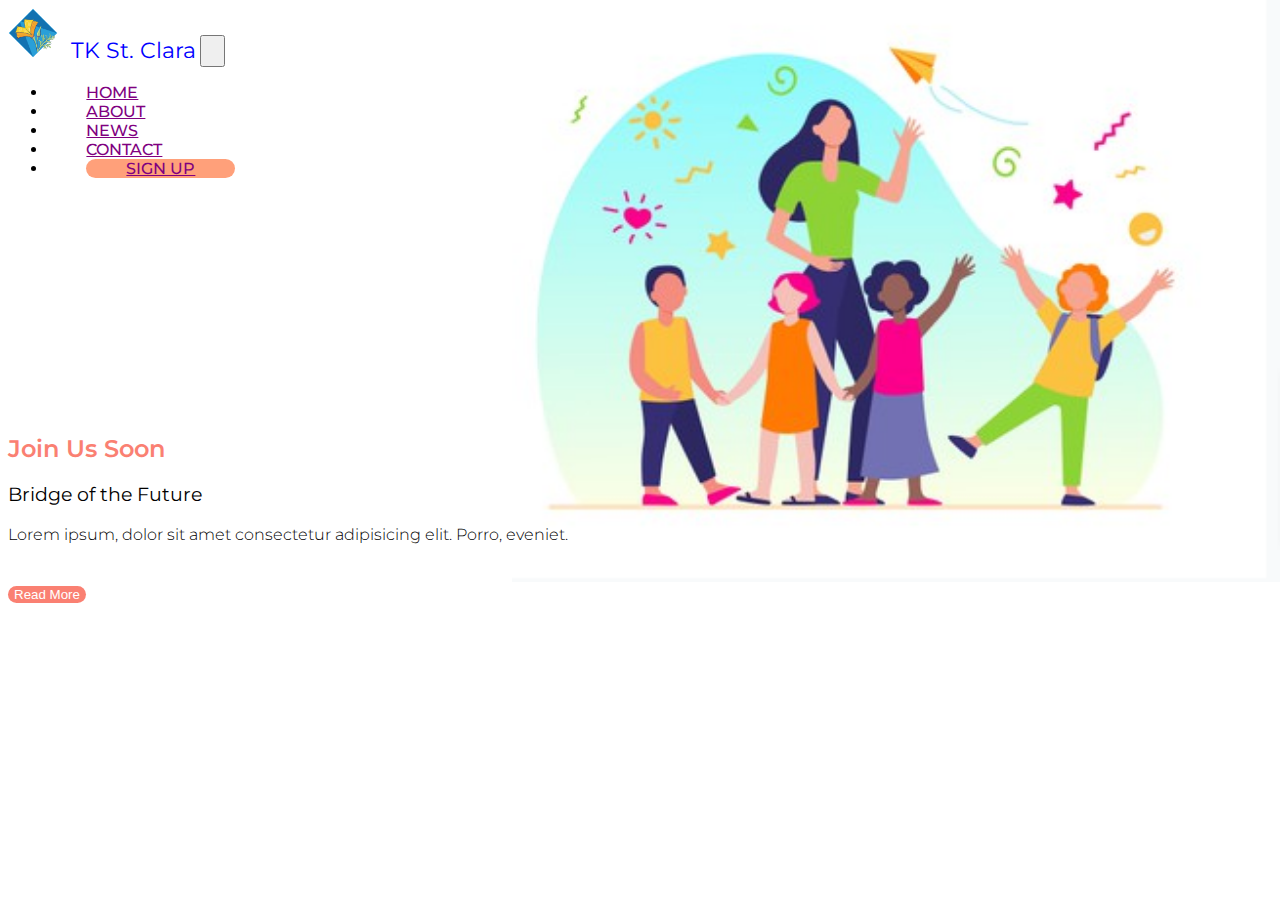
<file: Project_Web_Sekolah/tkstclara/index.html>
<!-- Code by Efron Paduansi -->
<!-- follow Instagram @efronpaduansi -->
<!doctype html>
<html lang="en">
  <head>
    <!-- Required meta tags -->
    <meta charset="utf-8">
    <meta name="viewport" content="width=device-width, initial-scale=1, shrink-to-fit=no">

    <!-- Bootstrap CSS -->
    <link rel="stylesheet" href="https://cdn.jsdelivr.net/npm/bootstrap@4.6.0/dist/css/bootstrap.min.css" integrity="sha384-B0vP5xmATw1+K9KRQjQERJvTumQW0nPEzvF6L/Z6nronJ3oUOFUFpCjEUQouq2+l" crossorigin="anonymous">

    <!-- My CSS -->
    <link rel="stylesheet" href="css/main.css">
    

    <title>TK Santa Clara</title>
  </head>
  <body>
    <!-- Navbar -->
    <div class="container fixed-top my-4">
    <nav class="navbar navbar-expand-lg navbar-light bg-transparent custom-nav">
        <img src="img/logo.png" alt="TK st clara Logo" width="50">
        <span class="font-weight-bold">TK St. Clara</span>
        <button class="navbar-toggler" type="button" data-toggle="collapse" data-target="#navbarNav" aria-controls="navbarNav" aria-expanded="false" aria-label="Toggle navigation">
          <span class="navbar-toggler-icon"></span>
        </button>
        <div class="collapse navbar-collapse justify-content-end" id="navbarNav">
          <ul class="navbar-nav">
            <li class="nav-item active">
              <a class="nav-link" href="#">Home</a>
            </li>
            <li class="nav-item">
              <a class="nav-link" href="apps/about.html">About</a>
            </li>
            <li class="nav-item">
              <a class="nav-link" href="#">News</a>
            </li>
            <li class="nav-item">
                <a class="nav-link" href="apps/contact.html">Contact</a>
              </li>
            <li class="nav-item">
              <a class="nav-link btn btn-dark text-light sign-up-button" href="apps/register.html">Sign Up</a>
            </li>
          </ul>
        </div>
      </nav>
    </div>

    <!-- header heading -->
    <div class="container">
        <div class="row body-heading">
            <div class="col-12 col-lg-4">
                <h2>Join Us Soon</h2>
                <h3>Bridge of the Future</h3>
                <p>Lorem ipsum, dolor sit amet consectetur adipisicing elit. Porro, eveniet.</p>
                <button class="btn btn-dark btn-readMore">
                    <a href="apps/about.html">Read More</a> 
                </button>
            </div>
        </div>
    </div>

    <!-- Optional JavaScript; choose one of the two! -->

    <!-- Option 1: jQuery and Bootstrap Bundle (includes Popper) -->
    <script src="https://code.jquery.com/jquery-3.5.1.slim.min.js" integrity="sha384-DfXdz2htPH0lsSSs5nCTpuj/zy4C+OGpamoFVy38MVBnE+IbbVYUew+OrCXaRkfj" crossorigin="anonymous"></script>
    <script src="https://cdn.jsdelivr.net/npm/bootstrap@4.6.0/dist/js/bootstrap.bundle.min.js" integrity="sha384-Piv4xVNRyMGpqkS2by6br4gNJ7DXjqk09RmUpJ8jgGtD7zP9yug3goQfGII0yAns" crossorigin="anonymous"></script>

    <!-- Option 2: Separate Popper and Bootstrap JS -->
    <!--
    <script src="https://code.jquery.com/jquery-3.5.1.slim.min.js" integrity="sha384-DfXdz2htPH0lsSSs5nCTpuj/zy4C+OGpamoFVy38MVBnE+IbbVYUew+OrCXaRkfj" crossorigin="anonymous"></script>
    <script src="https://cdn.jsdelivr.net/npm/popper.js@1.16.1/dist/umd/popper.min.js" integrity="sha384-9/reFTGAW83EW2RDu2S0VKaIzap3H66lZH81PoYlFhbGU+6BZp6G7niu735Sk7lN" crossorigin="anonymous"></script>
    <script src="https://cdn.jsdelivr.net/npm/bootstrap@4.6.0/dist/js/bootstrap.min.js" integrity="sha384-+YQ4JLhjyBLPDQt//I+STsc9iw4uQqACwlvpslubQzn4u2UU2UFM80nGisd026JF" crossorigin="anonymous"></script>
    -->
  </body>
</html>
</file>
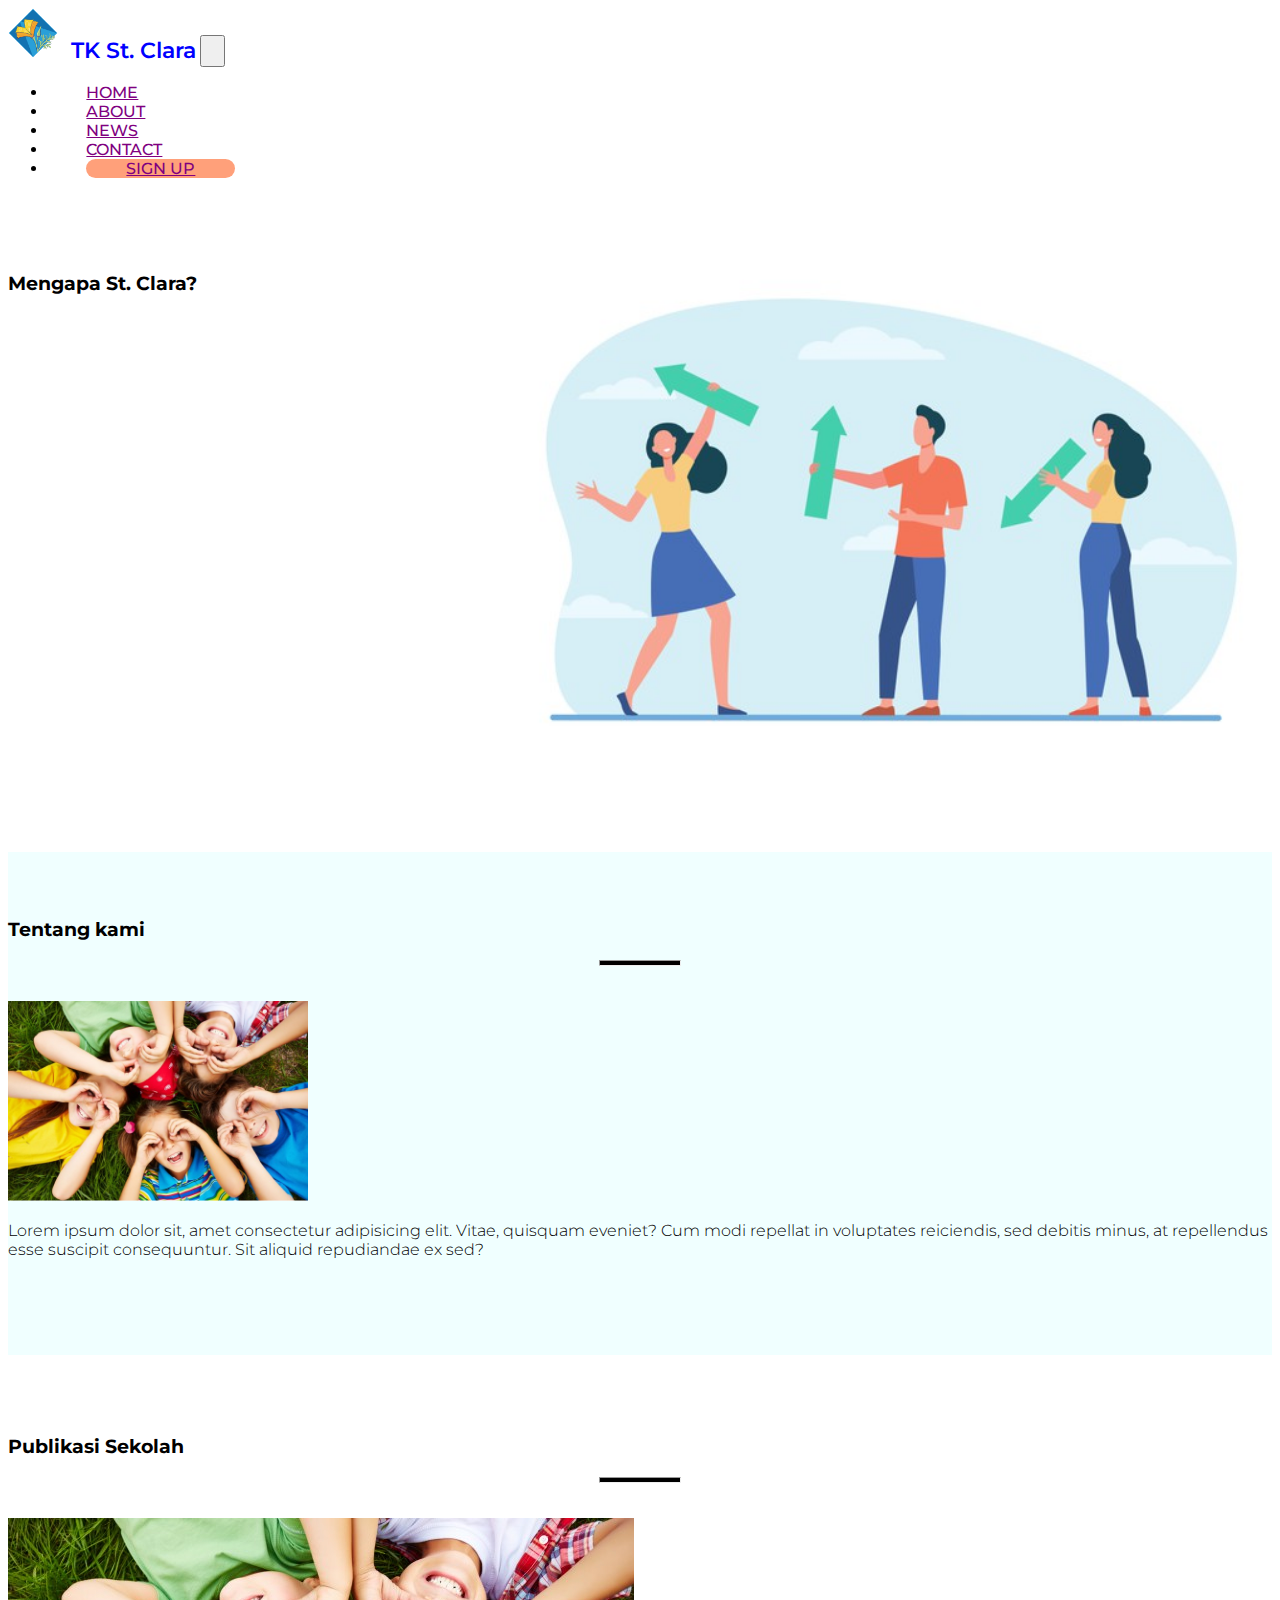
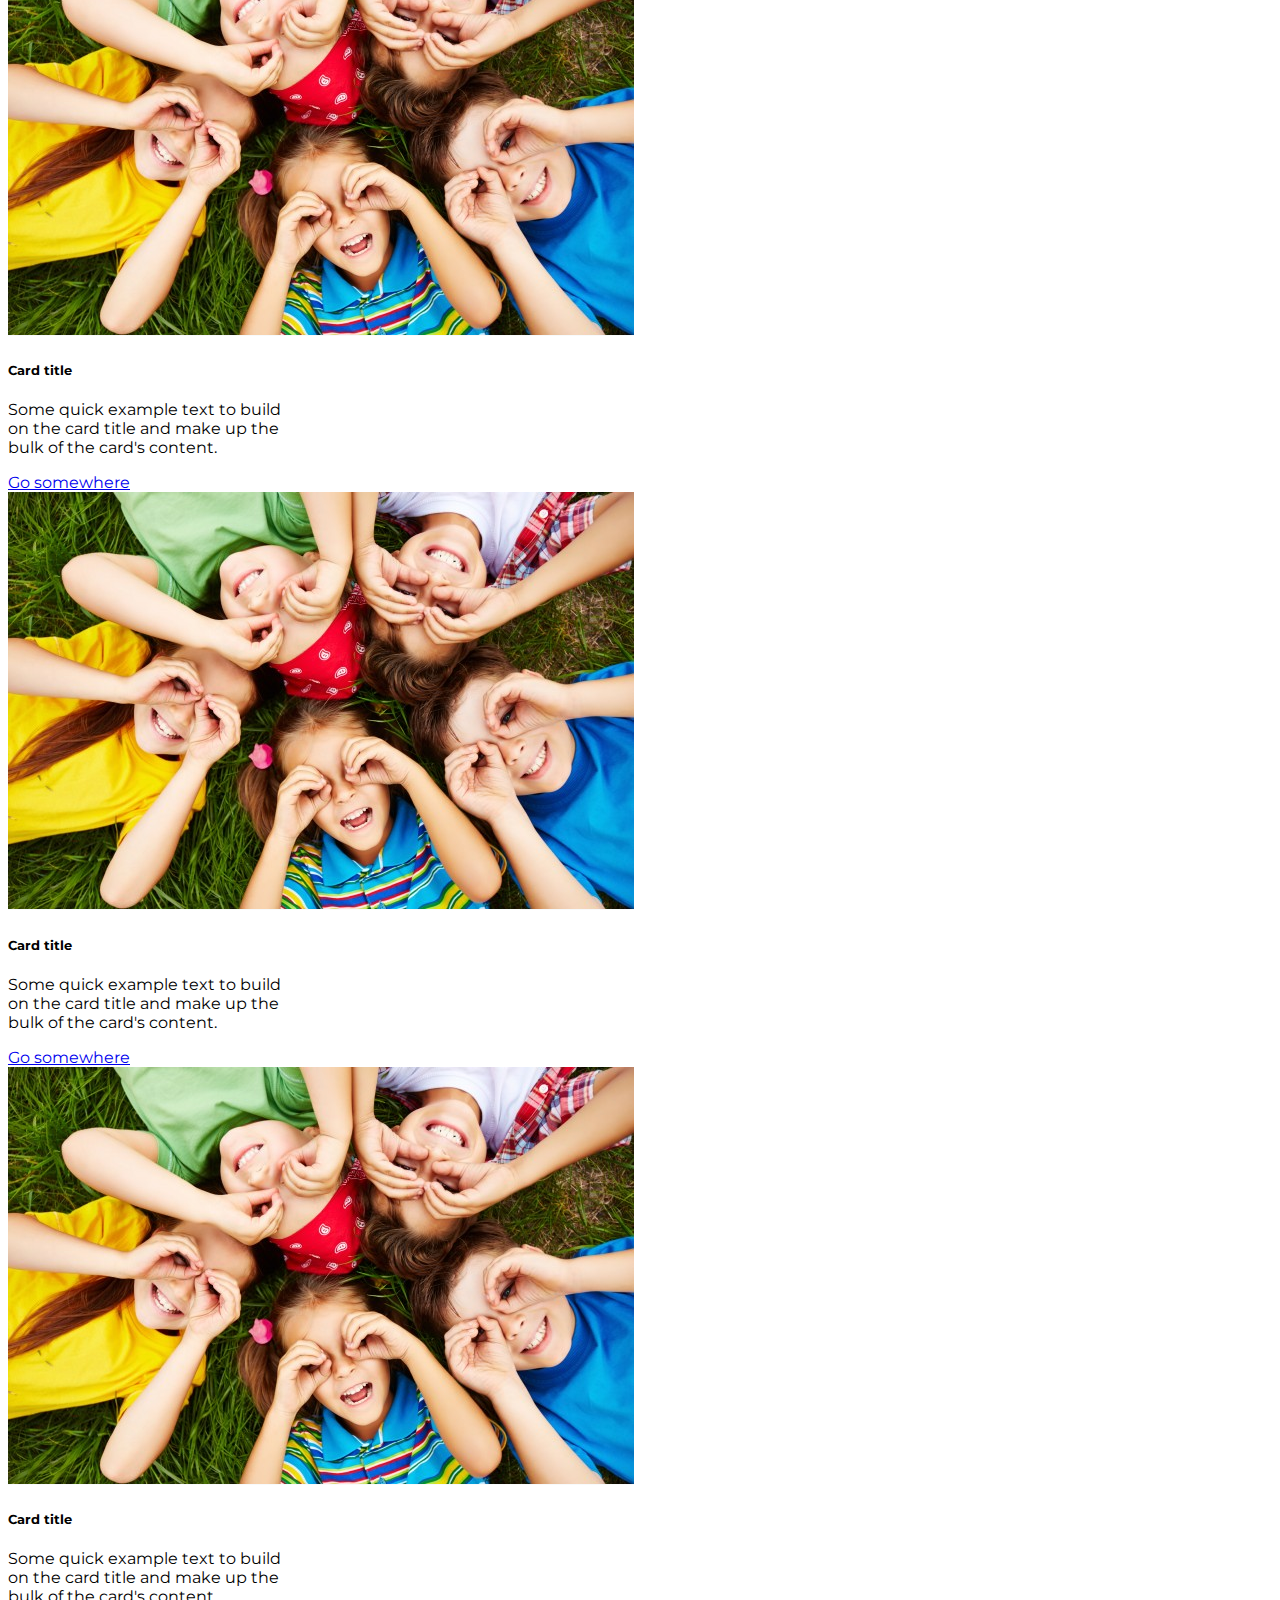
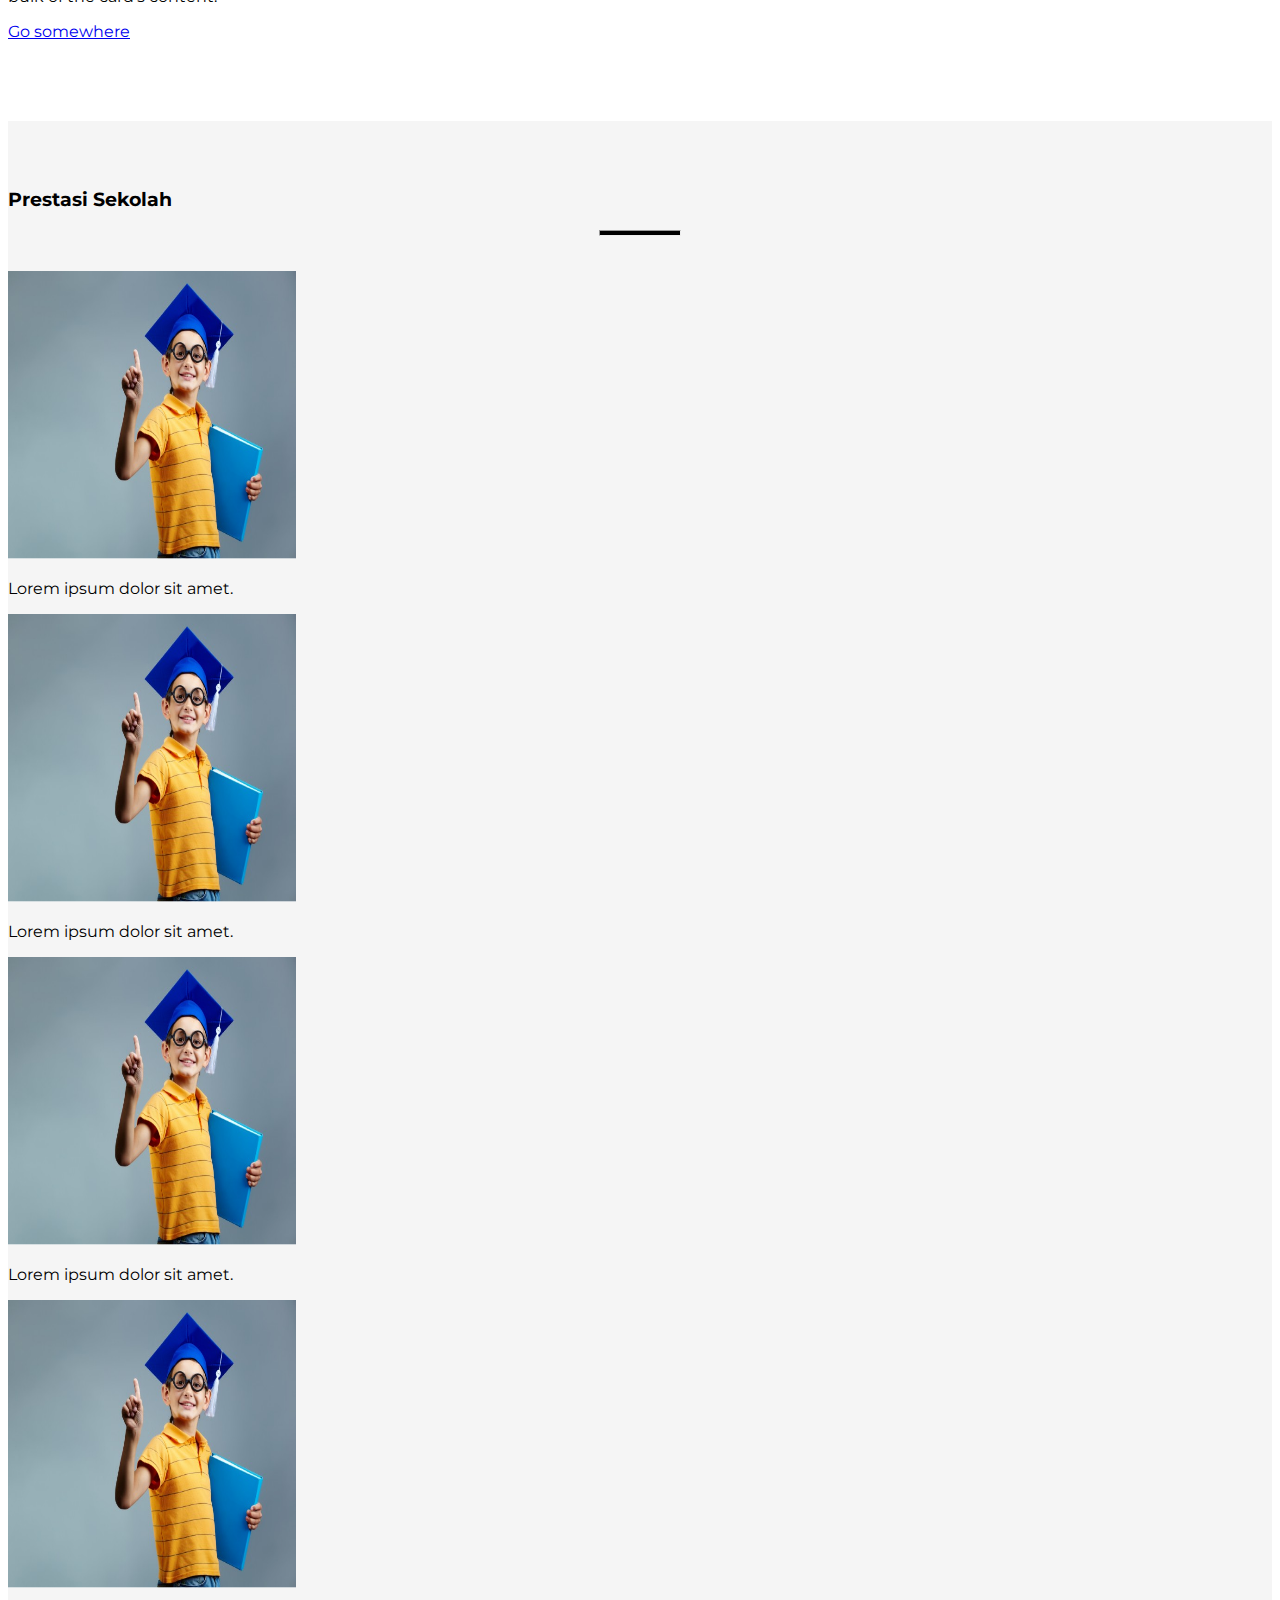
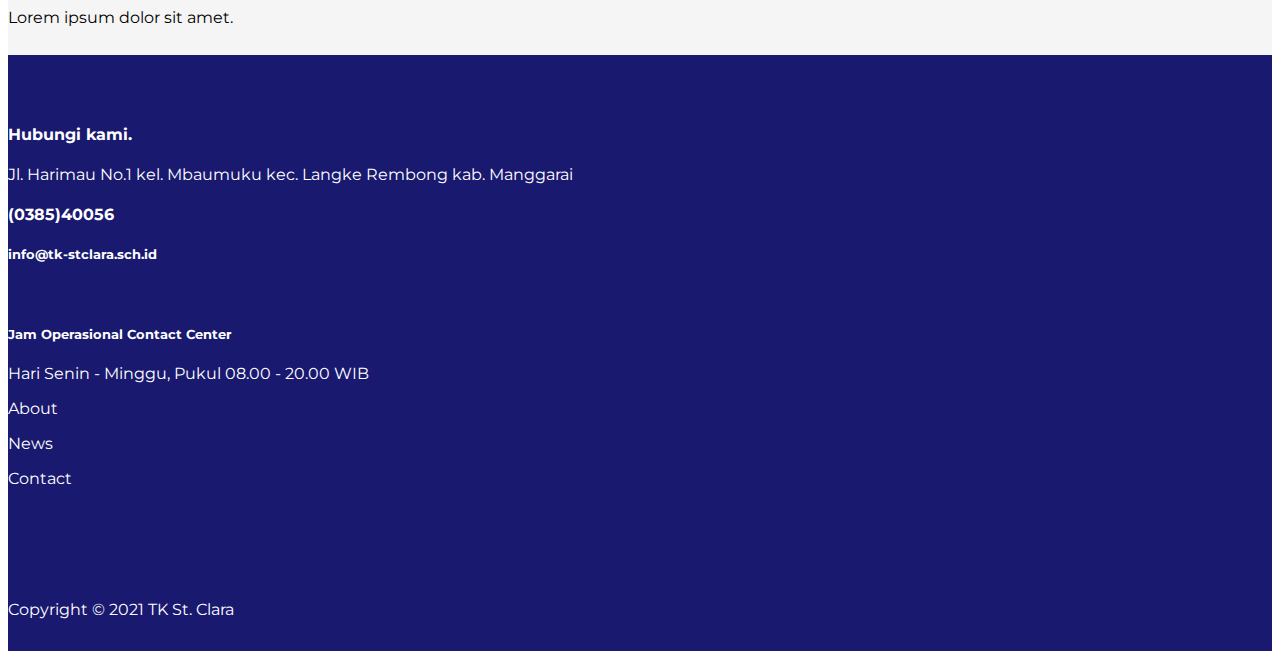
<file: Project_Web_Sekolah/tkstclara/apps/about.html>
<!-- Code by Efron Paduansi -->
<!-- follow Instagram @efronpaduansi -->
<!doctype html>
<html lang="en">
  <head>
    <!-- Required meta tags -->
    <meta charset="utf-8">
    <meta name="viewport" content="width=device-width, initial-scale=1">

    <!-- Bootstrap CSS -->
    <link href="https://cdn.jsdelivr.net/npm/bootstrap@5.0.0-beta1/dist/css/bootstrap.min.css" rel="stylesheet" integrity="sha384-giJF6kkoqNQ00vy+HMDP7azOuL0xtbfIcaT9wjKHr8RbDVddVHyTfAAsrekwKmP1" crossorigin="anonymous">
    <!-- MY CSS -->
    <link rel="stylesheet" href="../css/second.css">

    <title>TK St.Clara|About</title>
  </head>
  <body>
    <!-- Navbar -->
    <div class="container ">
    <nav class="navbar navbar-expand-lg navbar-light bg-transparent shadow p-3 mb-5 bg-white rounded custom-nav">
      <img src="../img/logo.png" alt="TK st clara Logo" width="50">
     <span>TK St. Clara</span>
      <button class="navbar-toggler" type="button" data-toggle="collapse" data-target="#navbarNav" aria-controls="navbarNav" aria-expanded="false" aria-label="Toggle navigation">
        <span class="navbar-toggler-icon"></span>
      </button>
      <div class="collapse navbar-collapse justify-content-end" id="navbarNav">
        <ul class="navbar-nav">
          <li class="nav-item active">
            <a class="nav-link" href="../index.html">Home</a>
          </li>
          <li class="nav-item">
            <a class="nav-link" href="apps/about.html">About</a>
          </li>
          <li class="nav-item">
            <a class="nav-link" href="#">News</a>
          </li>
          <li class="nav-item">
              <a class="nav-link" href="contact.html">Contact</a>
            </li>
          <li class="nav-item">
            <a class="nav-link btn btn-dark text-light sign-up-button" href="../apps/register.html">Sign Up</a>
          </li>
        </ul>
      </div>
    </nav>
  </div>

  <!-- Jumbotron -->
  <div class="jumbotron jumbotron-fluid text-left my-5 jumbotron-header">
    <div class="container">
     <div class="container jumbotron-heading">
       <div class="row">
         <div class="col-12 col-lg-4">
           <h3 class="display-5">Mengapa St. Clara?</h3>
         </div>
       </div>
     </div>  
    </div>
  </div>

  <!-- Tentang -->
  <section class="about-section">
    <div class="container text-center">
      <h3 class="display-6">Tentang kami</h3>
      <hr>
      <br>
      <div class="row">
        <div class="col-sm-4 col-lg-4">
          <img src="../img/children.png" alt="tk-st-clara" width="300">
        </div>
        <div class="col-sm-6">
          <p>Lorem ipsum dolor sit, amet consectetur adipisicing elit. Vitae, quisquam eveniet? Cum modi repellat in voluptates reiciendis, sed debitis minus, at repellendus esse suscipit consequuntur. Sit aliquid repudiandae ex sed?</p>
        </div>
      </div>
    </div>
  </section>

  <!-- Publikasi Sekolah -->
  <section class="publikasi-sekolah text-center">
    <div class="container">
      <h3 class="display-6">Publikasi Sekolah</h3>
      <hr>
      <br>
      <div class="row">
        <!-- Card-1 -->
        <div class="col-12 col-lg-4">
          <div class="card" style="width: 18rem;">
            <img src="../img/children.png" class="card-img-top" alt="tk-st-clara">
            <div class="card-body">
              <h5 class="card-title">Card title</h5>
              <p class="card-text">Some quick example text to build on the card title and make up the bulk of the card's content.</p>
              <a href="#" class="btn btn-primary">Go somewhere</a>
            </div>
          </div>
        </div>
        <!-- Card-2 -->
        <div class="col-12 col-lg-4">
          <div class="card" style="width: 18rem;">
            <img src="../img/children.png" class="card-img-top" alt="tk-st-clara">
            <div class="card-body">
              <h5 class="card-title">Card title</h5>
              <p class="card-text">Some quick example text to build on the card title and make up the bulk of the card's content.</p>
              <a href="#" class="btn btn-primary">Go somewhere</a>
            </div>
          </div>
        </div>
        <!-- Card-3 -->
        <div class="col-12 col-lg-4">
          <div class="card" style="width: 18rem;">
            <img src="../img/children.png" class="card-img-top" alt="tk-st-clara">
            <div class="card-body">
              <h5 class="card-title">Card title</h5>
              <p class="card-text">Some quick example text to build on the card title and make up the bulk of the card's content.</p>
              <a href="#" class="btn btn-primary">Go somewhere</a>
            </div>
          </div>
        </div>
      </div>
    </div>
  </section>
  <!-- Pertasi Sekolah -->
  <section class="prestasi-sekolah">
    <div class="container text-center">
      <h3 class="display-6">Prestasi Sekolah</h3>
      <hr>
      <br>
      <div class="row">
        <!-- IMG-1 -->
        <div class="col-sm-4">
          <img src="../img/img-4.png" class="rounded" alt="..." style="width: 18rem; height: 18rem;">
          <div class="card-body">
            <p class="card-text">Lorem ipsum dolor sit amet.</p>
          </div>
        </div>
        <!-- IMG-2 -->
        <div class="col-sm-4">
          <img src="../img/img-4.png" class="rounded" alt="..." style="width: 18rem; height: 18rem;">
          <div class="card-body">
            <p class="card-text">Lorem ipsum dolor sit amet.</p>
          </div>
        </div>
        <!-- IMG-3 -->
        <div class="col-sm-4">
          <img src="../img/img-4.png" class="rounded" alt="..." style="width: 18rem; height: 18rem;">
          <div class="card-body">
            <p class="card-text">Lorem ipsum dolor sit amet.</p>
          </div>
        </div>
        <!-- IMG-4 -->
        <div class="col-sm-4">
            <img src="../img/img-4.png" class="rounded" alt="..." style="width: 18rem; height: 18rem;">
          <div class="card-body">
            <p class="card-text">Lorem ipsum dolor sit amet.</p>
          </div>
        </div>
      </div>
    </div>
  </section>
  
  <!-- Footer -->
  <section class="footer">
    <div class="container">
      <div class="row">
        <div class="col-12 col-lg-6 text-center">
            <h4 class="font-weight-bold">Hubungi kami.</h4>
            <p>
              Jl. Harimau No.1 kel. Mbaumuku kec. Langke Rembong kab. Manggarai
            </p>
            <h4 class="font-weight-bold text-monospace">(0385)40056</h4>
            <h5>info@tk-stclara.sch.id</h5> 
            <br>
            <h5 class="font-weight-bold">Jam Operasional Contact Center</h5>
            <p>
              Hari Senin - Minggu, Pukul 08.00 - 20.00 WIB
            </p>
        </div>
        <div class="col-12 col-lg-6 text-center">
          <p>About</p> 
          <p>News</p>
          <p>Contact</p>
        </div>
      </div>
      <div class="copyright text-center">
        <p>Copyright &copy; 2021 TK St. Clara</p> 
      </div>
    </div>

  </section>
    <!-- Optional JavaScript; choose one of the two! -->

    <!-- Option 1: Bootstrap Bundle with Popper -->
    <script src="https://cdn.jsdelivr.net/npm/bootstrap@5.0.0-beta1/dist/js/bootstrap.bundle.min.js" integrity="sha384-ygbV9kiqUc6oa4msXn9868pTtWMgiQaeYH7/t7LECLbyPA2x65Kgf80OJFdroafW" crossorigin="anonymous"></script>

    <!-- Option 2: Separate Popper and Bootstrap JS -->
    <!--
    <script src="https://cdn.jsdelivr.net/npm/@popperjs/core@2.5.4/dist/umd/popper.min.js" integrity="sha384-q2kxQ16AaE6UbzuKqyBE9/u/KzioAlnx2maXQHiDX9d4/zp8Ok3f+M7DPm+Ib6IU" crossorigin="anonymous"></script>
    <script src="https://cdn.jsdelivr.net/npm/bootstrap@5.0.0-beta1/dist/js/bootstrap.min.js" integrity="sha384-pQQkAEnwaBkjpqZ8RU1fF1AKtTcHJwFl3pblpTlHXybJjHpMYo79HY3hIi4NKxyj" crossorigin="anonymous"></script>
    -->
  </body>
</html>
</file>
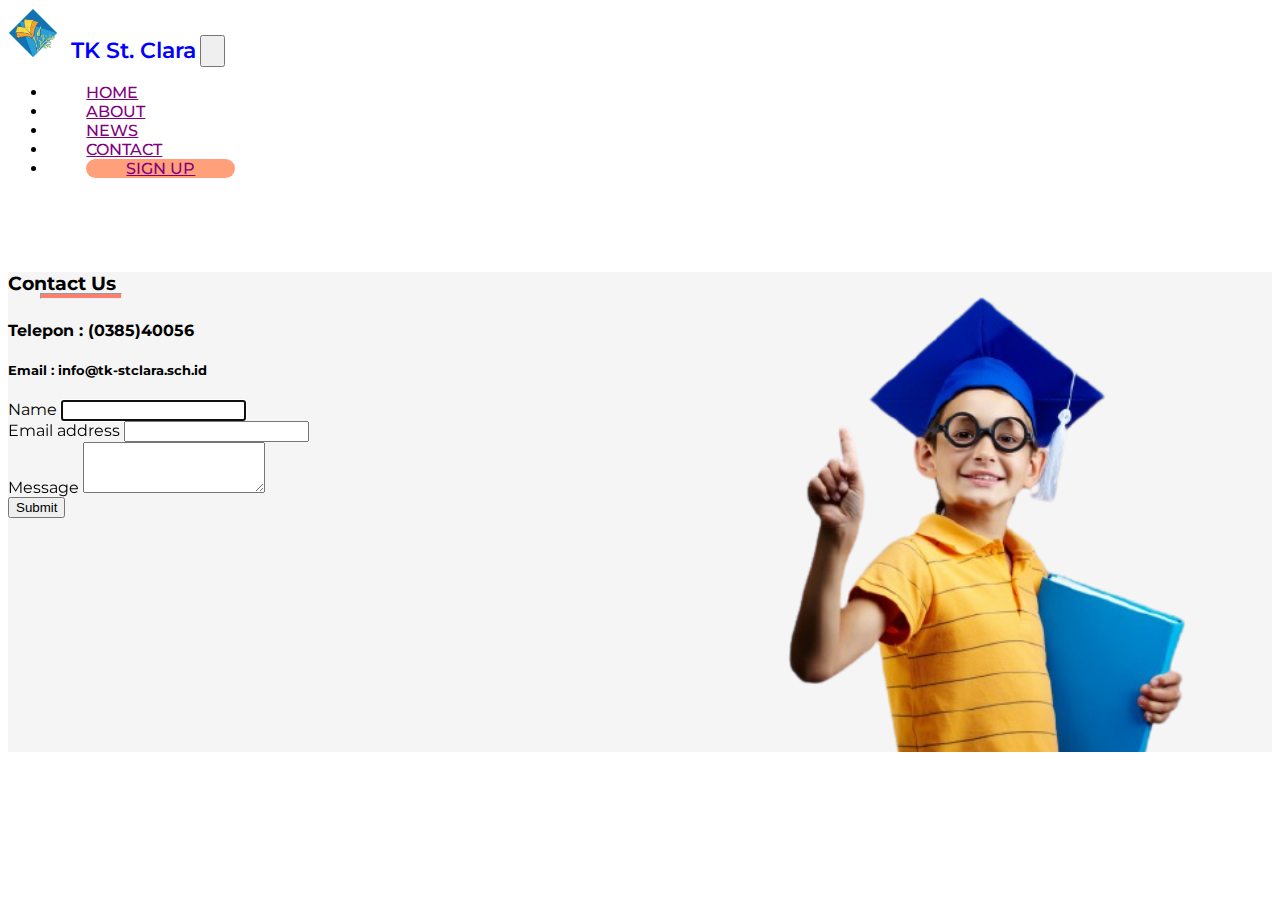
<file: Project_Web_Sekolah/tkstclara/apps/contact.html>
<!-- Code by Efron Paduansi -->
<!-- follow Instagram @efronpaduansi -->
<!doctype html>
<html lang="en">
  <head>
    <!-- Required meta tags -->
    <meta charset="utf-8">
    <meta name="viewport" content="width=device-width, initial-scale=1, shrink-to-fit=no">

    <!-- Bootstrap CSS -->
    <link rel="stylesheet" href="https://cdn.jsdelivr.net/npm/bootstrap@4.6.0/dist/css/bootstrap.min.css" integrity="sha384-B0vP5xmATw1+K9KRQjQERJvTumQW0nPEzvF6L/Z6nronJ3oUOFUFpCjEUQouq2+l" crossorigin="anonymous">
    <!-- MY CSS -->
    <link rel="stylesheet" href="../css/second.css">

    <title>Tk St.Clara|Contact</title>
  </head>
  <body>
      <!-- Navbar -->
      <div class="container">
        <nav class="navbar navbar-expand-lg navbar-light bg-transparent shadow p-3 mb-5 bg-white rounded custom-nav">
          <img src="../img/logo.png" alt="TK st clara Logo" width="50">
         <span>TK St. Clara</span>
          <button class="navbar-toggler" type="button" data-toggle="collapse" data-target="#navbarNav" aria-controls="navbarNav" aria-expanded="false" aria-label="Toggle navigation">
            <span class="navbar-toggler-icon"></span>
          </button>
          <div class="collapse navbar-collapse justify-content-end" id="navbarNav">
            <ul class="navbar-nav">
              <li class="nav-item active">
                <a class="nav-link" href="../index.html">Home</a>
              </li>
              <li class="nav-item">
                <a class="nav-link" href="about.html">About</a>
              </li>
              <li class="nav-item">
                <a class="nav-link" href="#">News</a>
              </li>
              <li class="nav-item">
                  <a class="nav-link" href="#">Contact</a>
                </li>
              <li class="nav-item">
                <a class="nav-link btn btn-dark text-light sign-up-button" href="../apps/register.html">Sign Up</a>
              </li>
            </ul>
          </div>
        </nav>
      </div>
      <!-- Jumbotron -->
      <div class="jumbotron jumbotron-fluid text-left my-5 jumbotron-contact">
        <div class="container">
         <div class="container jumbotron-heading">
           <div class="row">
             <div class="col-12 col-lg-4">
               <h3 class="display-5">Contact Us</h3>
               <hr class="contact-us-underline">
               <h4 class="text-monospace">Telepon : (0385)40056</h4>
                <h5 class="font-weight-bold">Email : info@tk-stclara.sch.id </h5>
             </div>
             <!-- Kontak Form -->
             <div class="col-12 col-lg-4 shadow-lg p-3 mb-5 bg-white rounded">
                 <form action="">
                     <div class="form-group">
                         <label for="name">Name</label>
                         <input type="text" class="form-control" id="name" autofocus required>
                     </div>
                     <div class="form-group">
                        <label for="email">Email address</label>
                        <input type="text" class="form-control" id="email" autofocus required>
                    </div>
                    <div class="form-group">
                        <label for="pesan">Message</label>
                        <textarea class="form-control" id="pesan" rows="3" required></textarea>
                    </div>
                    <button type="button" class="btn btn-primary btn-lg btn-block">Submit</button>
                 </form>
             </div>
           </div>
         </div>  
        </div>
      </div>
    

    <!-- Optional JavaScript; choose one of the two! -->

    <!-- Option 1: jQuery and Bootstrap Bundle (includes Popper) -->
    <script src="https://code.jquery.com/jquery-3.5.1.slim.min.js" integrity="sha384-DfXdz2htPH0lsSSs5nCTpuj/zy4C+OGpamoFVy38MVBnE+IbbVYUew+OrCXaRkfj" crossorigin="anonymous"></script>
    <script src="https://cdn.jsdelivr.net/npm/bootstrap@4.6.0/dist/js/bootstrap.bundle.min.js" integrity="sha384-Piv4xVNRyMGpqkS2by6br4gNJ7DXjqk09RmUpJ8jgGtD7zP9yug3goQfGII0yAns" crossorigin="anonymous"></script>

    <!-- Option 2: Separate Popper and Bootstrap JS -->
    <!--
    <script src="https://code.jquery.com/jquery-3.5.1.slim.min.js" integrity="sha384-DfXdz2htPH0lsSSs5nCTpuj/zy4C+OGpamoFVy38MVBnE+IbbVYUew+OrCXaRkfj" crossorigin="anonymous"></script>
    <script src="https://cdn.jsdelivr.net/npm/popper.js@1.16.1/dist/umd/popper.min.js" integrity="sha384-9/reFTGAW83EW2RDu2S0VKaIzap3H66lZH81PoYlFhbGU+6BZp6G7niu735Sk7lN" crossorigin="anonymous"></script>
    <script src="https://cdn.jsdelivr.net/npm/bootstrap@4.6.0/dist/js/bootstrap.min.js" integrity="sha384-+YQ4JLhjyBLPDQt//I+STsc9iw4uQqACwlvpslubQzn4u2UU2UFM80nGisd026JF" crossorigin="anonymous"></script>
    -->
  </body>
</html>
</file>
<file: Project_Web_Sekolah/tkstclara/css/main.css>
/* Fonts */
@import url('https://fonts.googleapis.com/css2?family=Montserrat:wght@300;400;500;600&display=swap');

/* Styles */
body{
    font-family: 'Montserrat', sans-serif;
    background-image: url(../img/bg.png);
    background-position: top right;
    background-repeat: no-repeat;
    background-size: 60vmax;

}
/* Navbar */
.custom-nav span{
    color: blue;
    font-size: 1.4rem;
    margin-left: 0.4em;
   
}
#navbarNav .navbar-nav .nav-item .nav-link{
    color: purple;
    font-weight: 500;
    text-transform: uppercase;
    margin-left: 2.4em;
}
.sign-up-button{
    background-color: lightsalmon;
    color: white;
    border: none;
    border-radius: 2em;
    padding-left: 2.5em;
    padding-right: 2.5em;
}
/* Body Heading */
.body-heading{
    margin-top: 16em;
}
.body-heading h2{
    font-weight: 600;
    color: salmon;
}
.body-heading h3{
    font-weight: 400;
}
.body-heading p{
    font-weight: 300;
}
.btn-readMore{
    background-color: salmon;
    border: none;
    border-radius: 5em;
    margin-top: 2em;
}
.btn-readMore a{
    display: inline-block;
    color: white;
    text-decoration: none;   
}

/* Register Page Styles */
.register-form{
  background-color: whitesmoke;
  padding-left: 2.5em;
  padding-right: 2.5em;
  padding-bottom: 2.5em;
}
.register-form h2{
    text-align: center;
    padding-bottom: 1.2em;
}
/* Login Page Styles */
.container .row .login-form{
    background-color: whitesmoke;
    padding-left: 2.5em;
    padding-right: 2.5em;
    padding-bottom: 2.5em;
}
.login-form h2{
    padding-bottom:1.2em ;
}

/* Responsive Navbar */
/* max-width : 992px adalah Navbar akan melebara jika di ukuran device 992px keatas atau versi pc/laptop */
@media screen and (max-width: 992px){
   body{
       background-size: 28em;
      object-position: center;
   }
    .custom-nav{
        margin-top: -1.5em;
    }
    .sign-up-button{
        width: 6em;

    }
    .body-heading{
        text-align: center;
        margin-top: 20em;
    }
}
/* Responsive Register Page */
</file>
<file: Project_Web_Sekolah/tkstclara/css/second.css>
/* Fonts */
@import url('https://fonts.googleapis.com/css2?family=Montserrat:wght@300;400;500;600&display=swap');

/* Styles */
body{
    font-family: 'Montserrat', sans-serif;
}
/* Navbar */

.jumbotron-header{
    background-image: url(../img/bg3.png);
    background-position: top right;
    background-repeat: no-repeat;
    background-size: 60vmax;
    height: 500px;
  
}
.jumbotron-header .jumbotron-heading .row h3{
    margin-top: 5em;
}
.custom-nav span{
    color: blue;
    font-size: 1.4rem;
    margin-left: 0.4em;
    font-weight: 600;
}
#navbarNav .navbar-nav .nav-item .nav-link{
    color: purple;
    font-weight: 500;
    text-transform: uppercase;
    margin-left: 2.4em;
}
.sign-up-button{
    background-color: lightsalmon;
    color: white;
    border: none;
    border-radius: 2em;
    padding-left: 2.5em;
    padding-right: 2.5em;
}
.about-section{
    margin-top: 5em;
    background-color: azure;
    font-weight: 300;
    padding-top: 3em;
    padding-bottom: 5em;
}

.about-section hr{
    background: black;
    width: 5em;
    margin: 1.1rem auto 0 auto;
    height: 4px;
    margin-bottom: 1em;

}
.publikasi-sekolah{
    margin-top: 5em;
}
.publikasi-sekolah hr{
    background: black;
    width: 5em;
    margin: 1.1rem auto 0 auto;
    height: 4px;
    margin-bottom: 1em;
}
.prestasi-sekolah{
    margin-top: 5em;
    background-color: whitesmoke;
    padding-top: 3em;
    padding-bottom: 1em;
}
.prestasi-sekolah hr{
    background: black;
    width: 5em;
    margin: 1.1rem auto 0 auto;
    height: 4px;
    margin-bottom: 1em;
}
.prestasi-sekolah .container .row .col-sm-3{
 margin-left: 1em;
}
.footer{
    background-color: midnightblue;
    color: white;
    font-weight: 400;
    margin-top: -2.2em;
}
.footer .container .row{
    margin-top: 2em;
    padding-top: 3em;
    padding-bottom: 5em;
}
.footer .container .copyright{
    padding-bottom: 1em;
}
.jumbotron-contact{
    background-image: url(../img/bg-5.png);
    background-position: top right;
    background-repeat: no-repeat;
    background-size: 60vmax;
    height: 480px;
    background-color: whitesmoke;
}
.jumbotron-contact .jumbotron-heading .row h3{
    margin-top: 5em;
}
.jumbotron-contact .container .row .display-5{
    margin-bottom: 1em;
}
.jumbotron-contact .container .row .contact-us-underline{
    background: salmon;
    width: 5em;
    margin: 1rem auto 0 2em;
    height: 4px;
    margin-top: -20px;
    margin-bottom: 1.2em;
}
.jumbotron-contact .container .row .contact-form form{
    padding-left: 1em;
    padding-top: 1em;
    padding-bottom: 1em;
    padding-right: 1em;
}
/* Responsive */
@media screen and(max-width: 992px){
    .jumbotron-header{
        padding-bottom: 10em;
    }
    .about-section{
        margin-top: 5em;
    }
}
</file>
